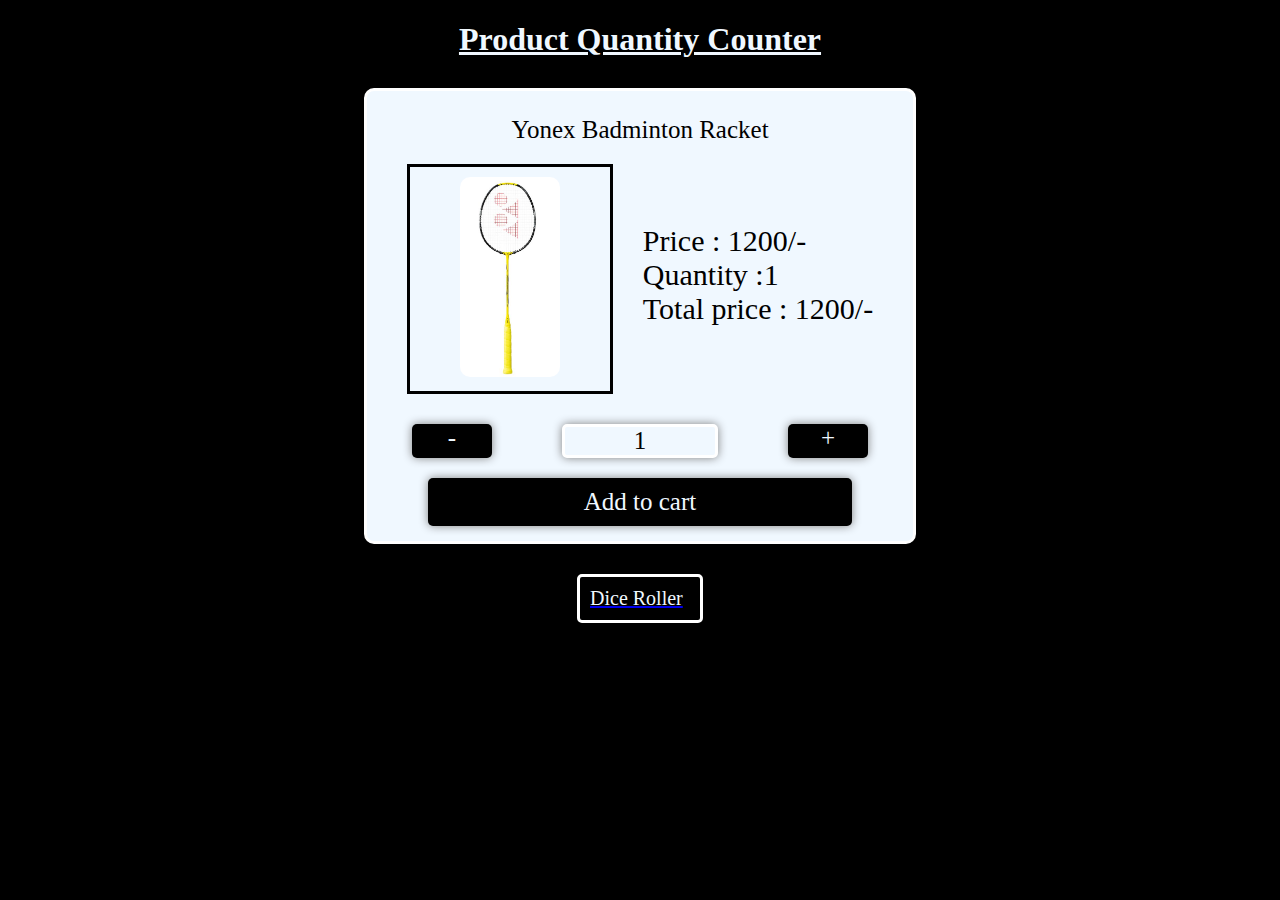
<file: index.html>
<!DOCTYPE html>
<html lang="en">

<head>
    <meta charset="UTF-8">
    <meta name="viewport" content="width=device-width, initial-scale=1.0">
    <title>Quantity Counter</title>
    <link rel="stylesheet" href="./quantity-counter/style.css" />
</head>

<body>
    <h1 class="heading">
        <u>Product Quantity Counter</u>
    </h1>
    <div class="product-container">
        <div class="Product-name">Yonex Badminton Racket</div>
        <div class="product">
            <div class="product-img">
                <img src="./quantity-counter/img/product-img.jpg" class="img">
            </div>
            <div class="product-details">
                Price : 1200/- <br>
                Quantity :<span id="quantity-count">1</span><br>
                Total price : <span id="total-price">1200/-</span>
            </div>
        </div>
        <div class="btn-container">
            <div class="counter-btn" onclick="handleQuantityChange('dec')">-</div>
            <div class="value" id="quantity-text">1</div>
            <div class="counter-btn" onclick="handleQuantityChange('inc')">+</div>
        </div>
        <div class="add-btn">Add to cart</div>
    </div>

    <a href="./../dice-roller/index1.html">
    <div class="dice-btn">
        Dice Roller
    </div>
    </a>


    <script>
        const pricePerUnit = 1200;

        function handleQuantityChange(action) {
            const quantityElement = document.getElementById("quantity-text");
            const quantityCountElement = document.getElementById("quantity-count");
            const totalPriceElement = document.getElementById("total-price");

            let quantity = parseInt(quantityElement.innerText)

            if (action === 'inc') {
                quantity++;
            } else if (action === 'dec') {
                if (quantity > 1) {
                    quantity--;
                }
            }

            quantityElement.innerText = quantity;
            quantityCountElement.innerText = `${quantity}`;
            totalPriceElement.innerText = `${pricePerUnit * quantity}/-`;

        }
    </script>
    
</body>

</html>
</file>
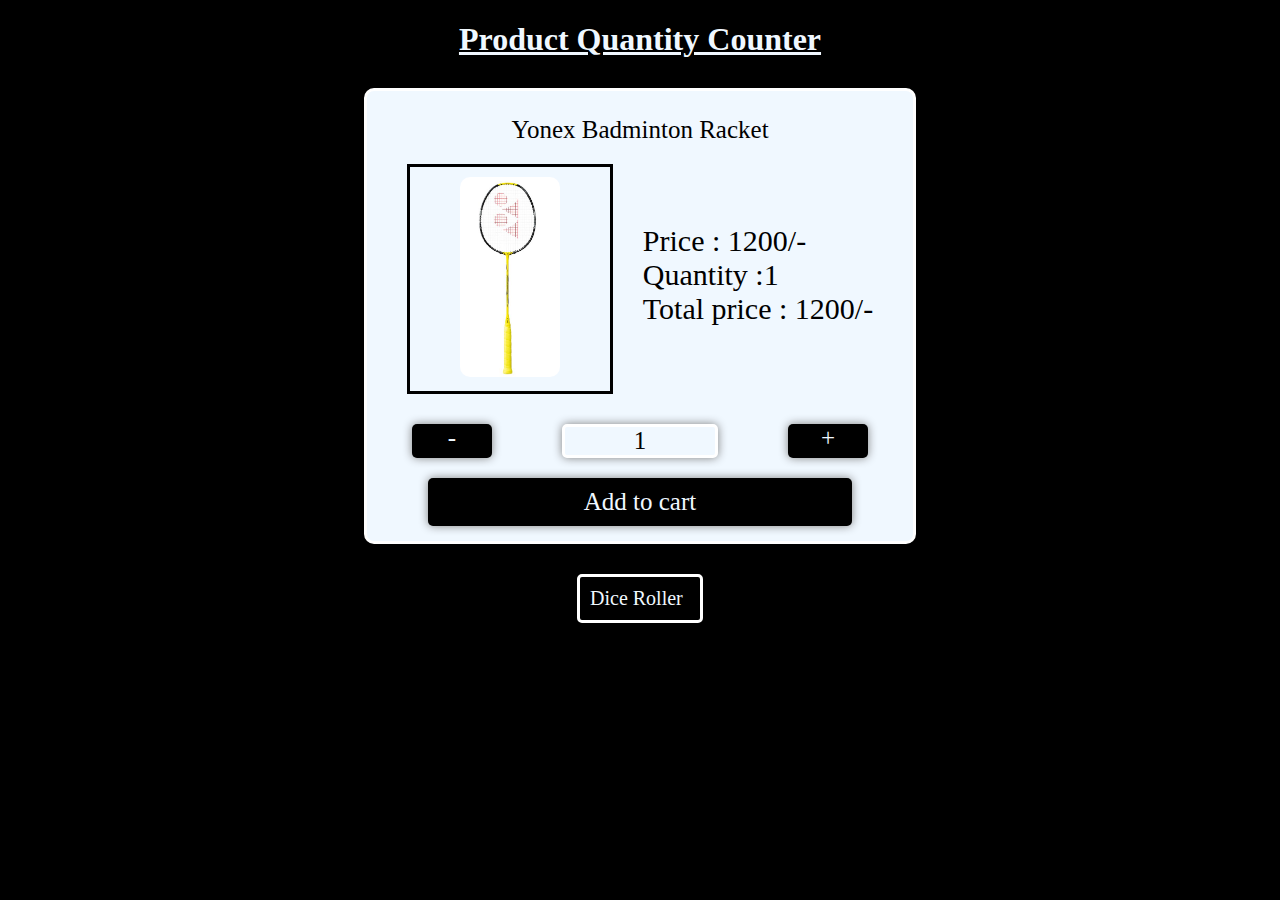
<file: quantity-counter/index.html>
<!DOCTYPE html>
<html lang="en">

<head>
    <meta charset="UTF-8">
    <meta name="viewport" content="width=device-width, initial-scale=1.0">
    <title>Quantity Counter</title>
    <link rel="stylesheet" href="style.css" />
</head>

<body>
    <h1 class="heading">
        <u>Product Quantity Counter</u>
    </h1>
    <div class="product-container">
        <div class="Product-name">Yonex Badminton Racket</div>
        <div class="product">
            <div class="product-img">
                <img src="./img/product-img.jpg" class="img">
            </div>
            <div class="product-details">
                Price : 1200/- <br>
                Quantity :<span id="quantity-count">1</span><br>
                Total price : <span id="total-price">1200/-</span>
            </div>
        </div>
        <div class="btn-container">
            <div class="counter-btn" onclick="handleQuantityChange('dec')">-</div>
            <div class="value" id="quantity-text">1</div>
            <div class="counter-btn" onclick="handleQuantityChange('inc')">+</div>
        </div>
        <div class="add-btn">Add to cart</div>
    </div>
    <div class="dice-btn">
        Dice Roller
    </div>

    <script>
        const pricePerUnit = 1200;

        function handleQuantityChange(action){
            const quantityElement = document.getElementById("quantity-text");
            const  quantityCountElement = document.getElementById("quantity-count");
            const totalPriceElement = document.getElementById("total-price");

            let quantity = parseInt(quantityElement.innerText)

            if (action === 'inc') {
                quantity++;
            } else if (action === 'dec') {
                if (quantity > 1) {
                    quantity--;
                }
            }

            quantityElement.innerText = quantity;
            quantityCountElement.innerText = `${quantity}`;
            totalPriceElement.innerText = `${pricePerUnit * quantity}/-`;
        
        }
    </script>
</body>

</html>
</file>
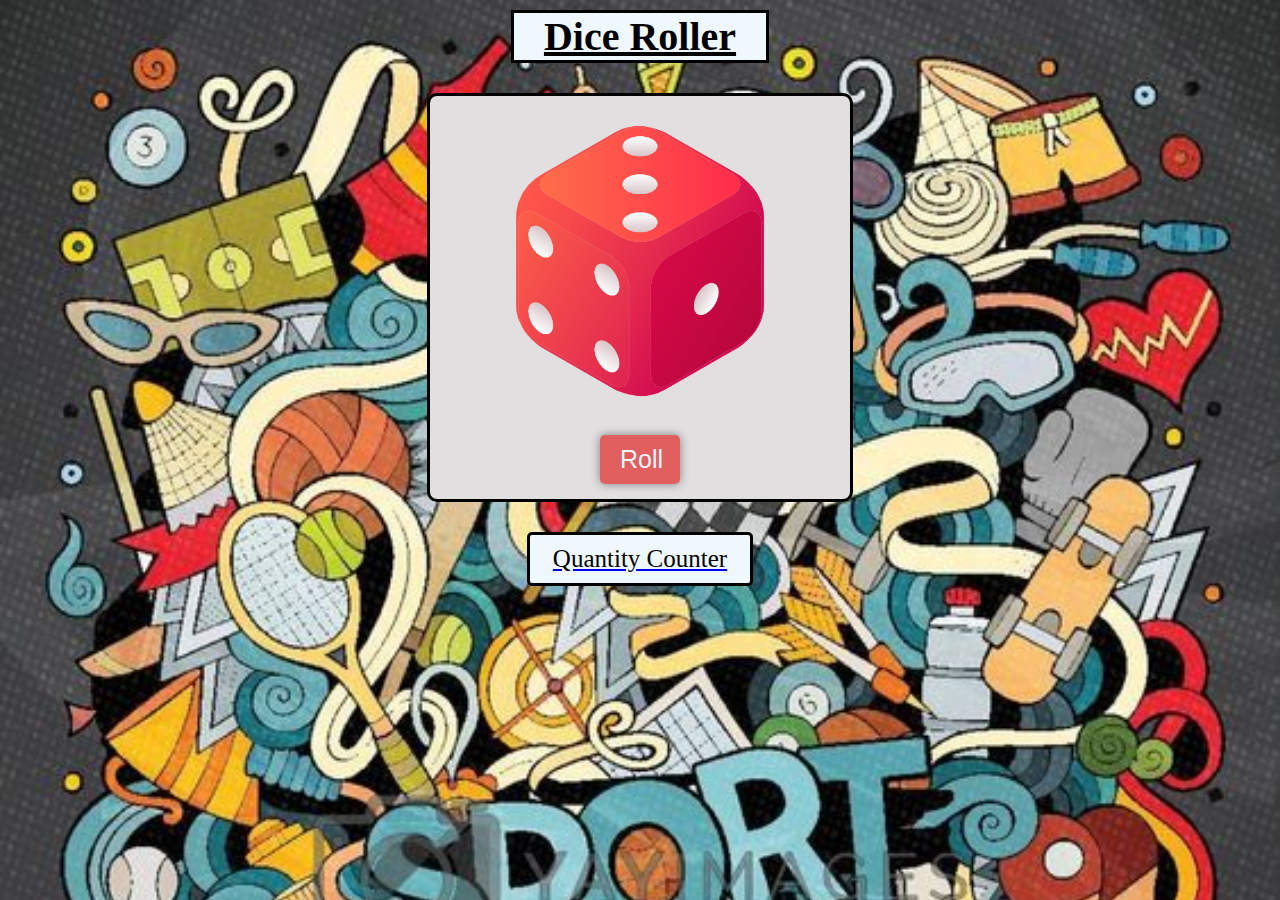
<file: dice-roller/index1.html>
<!DOCTYPE html>
<html lang="en">

<head>
    <meta charset="UTF-8">
    <meta name="viewport" content="width=device-width, initial-scale=1.0">
    <title>Dice Roller</title>
    <link rel="stylesheet" href="./../dice-roller/style1.css">
</head>

<body>
    <h1 class="heading">
        <u>Dice Roller</u>
    </h1>
    <div class="dice-container">

        <div class="product">
            <div class="product-img">
                <img src="./img1/dice.png" class="img" id="img-dice">
            </div>
            <button class="roll-btn" onclick="roll()">Roll</button>
        </div>
    </div>
    <a href="./../index.html">
        <div class="dice-btn">
            Quantity Counter
        </div>
    </a>

    <script>
        function roll() {
            const imgElement = document.getElementById("img-dice")
            const randomNumber = Math.floor(Math.random() * (7 - 1)) + 1

            switch (randomNumber) {
                case 1:
                    imgElement.src = "./img1/1.png"
                    break
                    case 2:
                    imgElement.src = "./img1/2.png"
                    break
                    case 3:
                    imgElement.src = "./img1/3.png"
                    break
                    case 4:
                    imgElement.src = "./img1/4.png"
                    break
                    case 5:
                    imgElement.src = "./img1/5.png"
                    break
                    case 6:
                    imgElement.src = "./img1/6.png"
                    break
            }
        }
    </script>
</body>

</html>
</file>
<file: quantity-counter/style.css>
body{
    background-color: black;
}

.heading{
    color: aliceblue;
    text-align: center;
}

.product-container{
    background-color: aliceblue;
    border: solid white;
    border-radius: 10px;
    width: 40%;
    margin: 30px auto;
    padding:  5px 20px;
}

.Product-name{
    color: black;
    text-align: center;
    font-size: 25px;
    margin: 20px;
}

.product{
    display: flex;
    justify-content:center;
}

.product-img{
    border: solid black;
    margin-right: 30px;
}
.img{
    height: 200px;
    width: 100px;
    object-fit:cover;
    margin: 10px 50px;
    border-radius: 10px;

}

.product-details{
    
    margin-top: 60px;
    font-size: 30px;
}

.btn-container{
    display: flex;
    justify-content: center;
    padding: 10px;
    margin-top: 20px;
}

.counter-btn{
    border:none;
    width: 80px;
    text-align: center;
    background-color: black;
    color: aliceblue;
    box-shadow: 0 0px 10px 0px gray;
    font-size: 25px;
    cursor: pointer;
    border-radius: 5px;
}

.counter-btn:hover{
    color: #000;
    background-color: aliceblue;
    border: #000 solid;
}

.value{
    border: solid white;
    background-color: aliceblue;
    color: black;
    width: 150px;
    margin: 0 70px;
    box-shadow: 0 0px 10px 0px gray;
    text-align: center;
    border-radius: 5px;
    font-size: 25px;
}

.add-btn{
    border:none;
    width: 80%;
    text-align: center;
    background-color: black;
    color: aliceblue;
    box-shadow: 0 0px 10px 0px gray;
    font-size: 25px;
    cursor: pointer;
    margin: 10px auto;
    border-radius: 5px;
    padding: 10px;
}

.add-btn:hover{
    color: #000;
    background-color: aliceblue;
    border: #000 solid;
}

.dice-btn{
    margin: 10px auto;
    width: 100px;
    font-size: 20px;
    color: aliceblue;
    border: white solid;
    padding: 10px;
    cursor: pointer;
    border-radius: 5px;
    text-decoration: none;
}

.dice-btn:hover{
    color: black;
    background-color: aliceblue;
}
</file>
<file: dice-roller/style1.css>
body{
    background:url("./img1/bg-img.jpg");
    background-size:cover
}

.heading{
    text-align: center;
    font-size: 40px;
    border: solid;
    width: 20%;
    margin: 10px auto;
    background-color: aliceblue;
}

.dice-container{
    background-color: rgb(225, 223, 223);
    border: solid rgb(0, 0, 0);
    border-radius: 10px;
    width: 30%;
    margin: 30px auto;
    padding:  15px 20px;
    text-align: center;
}

.img{
    height: 300px; 
}

.roll-btn{
    border:none;
    width: 80px;
    text-align: center;
    background-color: rgb(226, 95, 95);
    color: aliceblue;
    box-shadow: 0 0px 10px 0px gray;
    font-size: 25px;
    cursor: pointer;
    border-radius: 5px;
    margin-top: 20px;
    padding:10px 20px;
}

.roll-btn:hover{
    color: rgb(226, 95, 95);
    background-color: aliceblue;
    border: rgb(226, 95, 95) solid;
}

.dice-btn{
    margin: 10px auto;
    width: 200px;
    font-size: 25px;
    border:black solid;
    color: #000;
    text-decoration: none;
    padding: 10px;
    cursor: pointer;
    border-radius: 5px;
    text-decoration: none;
    background-color: aliceblue;
    text-align: center;
}

.dice-btn:hover{
    color: black;
    background-color: aliceblue;
}
</file>
